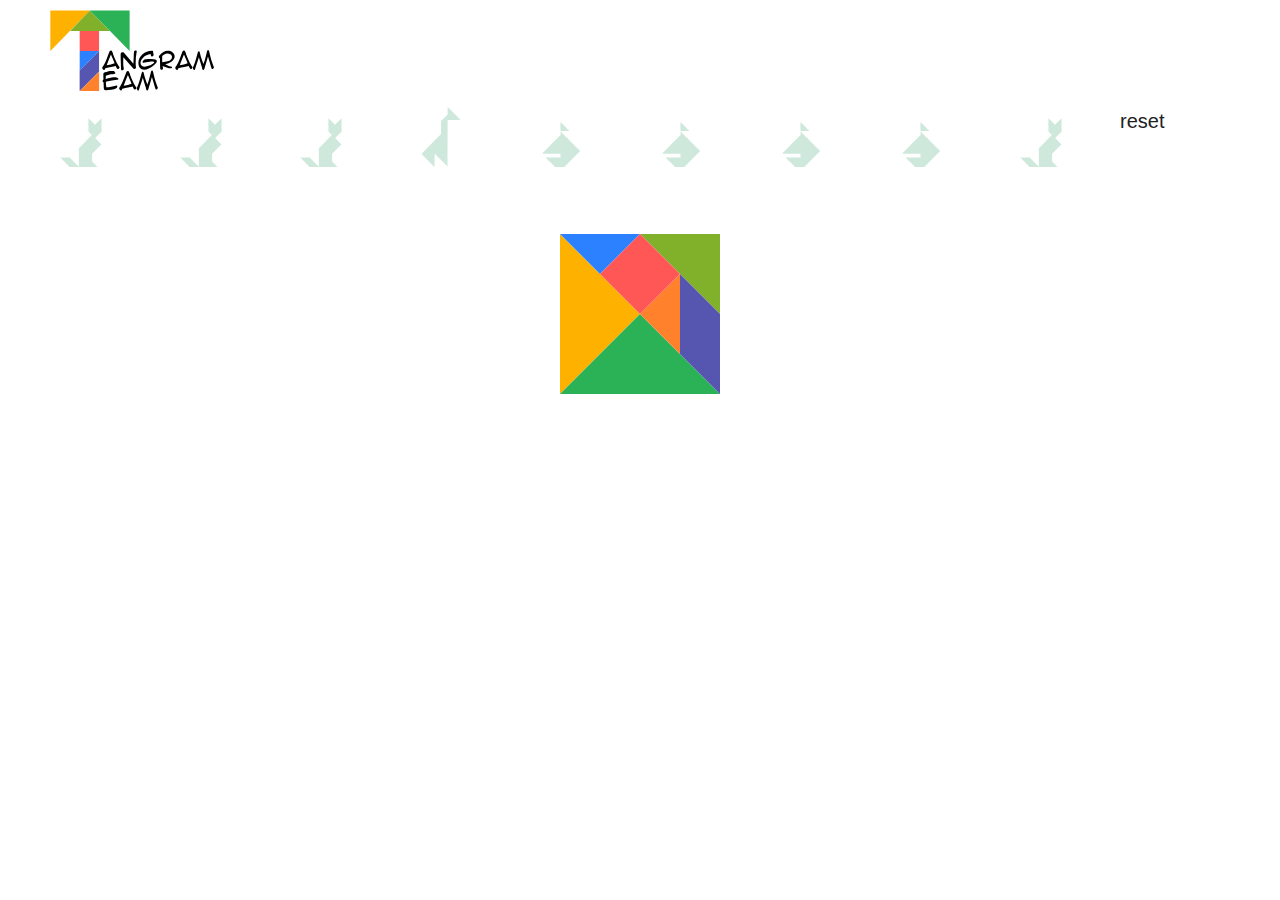
<file: index.html>
<!doctype html>
<html class="no-js" lang="">

<head>
  <meta charset="utf-8">

  <title>Tangram</title>

  <meta name="description" content="">
  <meta name="viewport" content="width=device-width, initial-scale=1">

  <meta property="og:title" content="">
  <meta property="og:type" content="">
  <meta property="og:url" content="">
  <meta property="og:image" content="">

  <link rel="manifest" href="site.webmanifest">
  <link rel="apple-touch-icon" href="icon.png">

  <!-- Favicon -->
  <link rel="icon" type="image/png" sizes="16x16" href="favicon.ico">


  <!-- Stylesheets -->
  <link rel="stylesheet" href="stylesheets/main.css">


  <meta name="theme-color" content="#fafafa">
</head>

<body>


  <header>
    <img class="logo" src="img/tangram-logo.svg" alt="Logo Tangram" /><h1>Tangram Magenta</h1>
    <ul class="models">
      <li><img id="bat" class="silhouette-tangram" src="img/silhouettes/silhouette-tangram-cat.svg" alt="Tangram Chauve-Souris"></li>
      <li><img id="bear" class="silhouette-tangram" src="img/silhouettes/silhouette-tangram-cat.svg" alt="Tangram Ours"></li>
      <li><img id="cat" class="silhouette-tangram" src="img/silhouettes/silhouette-tangram-cat.svg" alt="Tangram Chat" /></li>
      <li><img id="giraffe" class="silhouette-tangram" src="img/silhouettes/silhouette-tangram-giraffe.svg" alt="Tangram Girafe" /></li>
      <li><img id="boat" class="silhouette-tangram" src="img/silhouettes/silhouette-tangram-boat.svg" alt="Tangram Voilier" /></li>
      <li><img id="sea-lion" class="silhouette-tangram" src="img/silhouettes/silhouette-tangram-boat.svg" alt="Tangram Otarie"></li>
      <li><img id="swan" class="silhouette-tangram" src="img/silhouettes/silhouette-tangram-boat.svg" alt="Tangram Cigne"></li>
      <li><img id="fox" class="silhouette-tangram" src="img/silhouettes/silhouette-tangram-boat.svg" alt="Tangram Renard"></li>
      <li><img id="pigeon" class="silhouette-tangram" src="img/silhouettes/silhouette-tangram-cat.svg" alt="Tangram Pigeon"></li>
      <li>reset</li>
    </ul>
  </header>

  <section id="figure" class="container-general">
    <div class="canvas big-triangle-1"></div>
    <div class="canvas big-triangle-2"></div>
    <div class="canvas medium-triangle"></div>
    <div class="canvas small-triangle-1"></div>
    <div class="canvas small-triangle-2"></div>
    <div class="canvas small-square"></div>
    <div class="canvas parallelogram"></div>
  </section>

  <script src="js/vendor/modernizr-3.11.2.min.js"></script>
  <script src="js/plugins.js"></script>
  <script src="js/main.js"></script>

</body>

</html>
</file>
<file: stylesheets/main.css>
/*! normalize.css v8.0.1 | MIT License | github.com/necolas/normalize.css */
/* Document
   ========================================================================== */
/**
 * 1. Correct the line height in all browsers.
 * 2. Prevent adjustments of font size after orientation changes in iOS.
 */
html {
  line-height: 1.15;
  /* 1 */
  -webkit-text-size-adjust: 100%;
  /* 2 */
}

/* Sections
   ========================================================================== */
/**
 * Remove the margin in all browsers.
 */
body {
  margin: 0;
}

/**
 * Render the `main` element consistently in IE.
 */
main {
  display: block;
}

/**
 * Correct the font size and margin on `h1` elements within `section` and
 * `article` contexts in Chrome, Firefox, and Safari.
 */
h1 {
  font-size: 2em;
  margin: 0.67em 0;
}

/* Grouping content
   ========================================================================== */
/**
 * 1. Add the correct box sizing in Firefox.
 * 2. Show the overflow in Edge and IE.
 */
hr {
  box-sizing: content-box;
  /* 1 */
  height: 0;
  /* 1 */
  overflow: visible;
  /* 2 */
}

/**
 * 1. Correct the inheritance and scaling of font size in all browsers.
 * 2. Correct the odd `em` font sizing in all browsers.
 */
pre {
  font-family: monospace, monospace;
  /* 1 */
  font-size: 1em;
  /* 2 */
}

/* Text-level semantics
   ========================================================================== */
/**
 * Remove the gray background on active links in IE 10.
 */
a {
  background-color: transparent;
}

/**
 * 1. Remove the bottom border in Chrome 57-
 * 2. Add the correct text decoration in Chrome, Edge, IE, Opera, and Safari.
 */
abbr[title] {
  border-bottom: none;
  /* 1 */
  text-decoration: underline;
  /* 2 */
  -webkit-text-decoration: underline dotted;
          text-decoration: underline dotted;
  /* 2 */
}

/**
 * Add the correct font weight in Chrome, Edge, and Safari.
 */
b,
strong {
  font-weight: bolder;
}

/**
 * 1. Correct the inheritance and scaling of font size in all browsers.
 * 2. Correct the odd `em` font sizing in all browsers.
 */
code,
kbd,
samp {
  font-family: monospace, monospace;
  /* 1 */
  font-size: 1em;
  /* 2 */
}

/**
 * Add the correct font size in all browsers.
 */
small {
  font-size: 80%;
}

/**
 * Prevent `sub` and `sup` elements from affecting the line height in
 * all browsers.
 */
sub,
sup {
  font-size: 75%;
  line-height: 0;
  position: relative;
  vertical-align: baseline;
}

sub {
  bottom: -0.25em;
}

sup {
  top: -0.5em;
}

/* Embedded content
   ========================================================================== */
/**
 * Remove the border on images inside links in IE 10.
 */
img {
  border-style: none;
}

/* Forms
   ========================================================================== */
/**
 * 1. Change the font styles in all browsers.
 * 2. Remove the margin in Firefox and Safari.
 */
button,
input,
optgroup,
select,
textarea {
  font-family: inherit;
  /* 1 */
  font-size: 100%;
  /* 1 */
  line-height: 1.15;
  /* 1 */
  margin: 0;
  /* 2 */
}

/**
 * Show the overflow in IE.
 * 1. Show the overflow in Edge.
 */
button,
input {
  /* 1 */
  overflow: visible;
}

/**
 * Remove the inheritance of text transform in Edge, Firefox, and IE.
 * 1. Remove the inheritance of text transform in Firefox.
 */
button,
select {
  /* 1 */
  text-transform: none;
}

/**
 * Correct the inability to style clickable types in iOS and Safari.
 */
button,
[type=button],
[type=reset],
[type=submit] {
  -webkit-appearance: button;
}

/**
 * Remove the inner border and padding in Firefox.
 */
button::-moz-focus-inner,
[type=button]::-moz-focus-inner,
[type=reset]::-moz-focus-inner,
[type=submit]::-moz-focus-inner {
  border-style: none;
  padding: 0;
}

/**
 * Restore the focus styles unset by the previous rule.
 */
button:-moz-focusring,
[type=button]:-moz-focusring,
[type=reset]:-moz-focusring,
[type=submit]:-moz-focusring {
  outline: 1px dotted ButtonText;
}

/**
 * Correct the padding in Firefox.
 */
fieldset {
  padding: 0.35em 0.75em 0.625em;
}

/**
 * 1. Correct the text wrapping in Edge and IE.
 * 2. Correct the color inheritance from `fieldset` elements in IE.
 * 3. Remove the padding so developers are not caught out when they zero out
 *    `fieldset` elements in all browsers.
 */
legend {
  box-sizing: border-box;
  /* 1 */
  color: inherit;
  /* 2 */
  display: table;
  /* 1 */
  max-width: 100%;
  /* 1 */
  padding: 0;
  /* 3 */
  white-space: normal;
  /* 1 */
}

/**
 * Add the correct vertical alignment in Chrome, Firefox, and Opera.
 */
progress {
  vertical-align: baseline;
}

/**
 * Remove the default vertical scrollbar in IE 10+.
 */
textarea {
  overflow: auto;
}

/**
 * 1. Add the correct box sizing in IE 10.
 * 2. Remove the padding in IE 10.
 */
[type=checkbox],
[type=radio] {
  box-sizing: border-box;
  /* 1 */
  padding: 0;
  /* 2 */
}

/**
 * Correct the cursor style of increment and decrement buttons in Chrome.
 */
[type=number]::-webkit-inner-spin-button,
[type=number]::-webkit-outer-spin-button {
  height: auto;
}

/**
 * 1. Correct the odd appearance in Chrome and Safari.
 * 2. Correct the outline style in Safari.
 */
[type=search] {
  -webkit-appearance: textfield;
  /* 1 */
  outline-offset: -2px;
  /* 2 */
}

/**
 * Remove the inner padding in Chrome and Safari on macOS.
 */
[type=search]::-webkit-search-decoration {
  -webkit-appearance: none;
}

/**
 * 1. Correct the inability to style clickable types in iOS and Safari.
 * 2. Change font properties to `inherit` in Safari.
 */
::-webkit-file-upload-button {
  -webkit-appearance: button;
  /* 1 */
  font: inherit;
  /* 2 */
}

/* Interactive
   ========================================================================== */
/*
 * Add the correct display in Edge, IE 10+, and Firefox.
 */
details {
  display: block;
}

/*
 * Add the correct display in all browsers.
 */
summary {
  display: list-item;
}

/* Misc
   ========================================================================== */
/**
 * Add the correct display in IE 10+.
 */
template {
  display: none;
}

/**
 * Add the correct display in IE 10.
 */
[hidden] {
  display: none;
}

/**
 * Set up a decent box model on the root element
 */
html {
  box-sizing: border-box;
}

/**
 * Make all elements from the DOM inherit from the parent box-sizing
 * Since `*` has a specificity of 0, it does not override the `html` value
 * making all elements inheriting from the root box-sizing value
 * See: https://css-tricks.com/inheriting-box-sizing-probably-slightly-better-best-practice/
 */
*,
*::before,
*::after {
  box-sizing: inherit;
}

/**
 * Basic styles for links
 */
a {
  color: #e50050;
  text-decoration: none;
}
a:hover, a:active, a:focus {
  color: #222222;
  text-decoration: underline;
}

/**
 * Basic typography style for copy text
 */
body {
  color: #222222;
  font: normal 125%/1.4 "Open Sans", "Helvetica Neue Light", "Helvetica Neue", "Helvetica", "Arial", sans-serif;
}

/**
 * Clear inner floats
 */
.clearfix::after {
  clear: both;
  content: "";
  display: table;
}

/**
 * Main content containers
 * 1. Make the container full-width with a maximum width
 * 2. Center it in the viewport
 * 3. Leave some space on the edges, especially valuable on small screens
 */
.container {
  max-width: 1180px;
  /* 1 */
  margin-left: auto;
  /* 2 */
  margin-right: auto;
  /* 2 */
  padding-left: 20px;
  /* 3 */
  padding-right: 20px;
  /* 3 */
  width: 100%;
  /* 1 */
}

/**
 * Hide text while making it readable for screen readers
 * 1. Needed in WebKit-based browsers because of an implementation bug;
 *    See: https://code.google.com/p/chromium/issues/detail?id=457146
 */
.hide-text {
  overflow: hidden;
  padding: 0;
  /* 1 */
  text-indent: 101%;
  white-space: nowrap;
}

/**
 * Hide element while making it readable for screen readers
 * Shamelessly borrowed from HTML5Boilerplate:
 * https://github.com/h5bp/html5-boilerplate/blob/master/src/css/main.css#L119-L133
 */
.visually-hidden {
  border: 0;
  clip: rect(0 0 0 0);
  height: 1px;
  margin: -1px;
  overflow: hidden;
  padding: 0;
  position: absolute;
  width: 1px;
}

/* ============================================================================
   Header
     ============================================================================ */
header {
  max-width: 1200px;
  margin: 0 auto;
  text-align: center;
}
@media screen and (min-width: 500px) {
  header {
    text-align: left;
  }
}
header .logo {
  height: 100px;
  padding: 5px;
}
@media screen and (min-width: 500px) and (max-width: 1023px) {
  header .logo {
    height: 70px;
  }
}
header .logo:hover {
  cursor: pointer;
}
header .silhouette-tangram {
  height: 60px;
  margin: 20px;
}
@media screen and (min-width: 800px) and (max-width: 1023px) {
  header .silhouette-tangram {
    height: 40px;
  }
}
@media screen and (min-width: 500px) and (max-width: 799px) {
  header .silhouette-tangram {
    height: 30px;
  }
}
@media screen and (min-width: 500px) {
  header .silhouette-tangram {
    margin: 0px 20px;
  }
}
header .models {
  padding-left: 0px;
  display: block;
  text-align: center;
  position: fixed;
  width: 100%;
  bottom: 0;
  margin: 0px;
}
header .models li {
  display: inline-block;
  width: 30%;
  z-index: 1;
}
@media screen and (min-width: 500px) {
  header .models {
    display: flex;
    text-align: left;
    width: auto;
    position: initial;
  }
  header .models li {
    cursor: pointer;
    width: 100%;
  }
}

h1 {
  display: none;
}

/* ============================================================================
   Footer
    ============================================================================ */
/* ============================================================================
    Grid
    ============================================================================ */
/* ============================================================================
  Navbar
   ============================================================================ */
.container-general {
  position: relative;
  margin-inline: auto;
  width: 60%;
  aspect-ratio: 1;
  display: flex;
  justify-content: center;
  padding-top: 100px;
}
@media screen and (min-width: 500px) {
  .container-general {
    width: 35%;
    padding-top: 20px;
  }
}
@media screen and (min-width: 1024px) {
  .container-general {
    width: 50%;
    padding-top: 60px;
  }
}

.canvas {
  width: 25%;
  height: 25%;
  position: absolute;
  transition-duration: 500ms;
  transition-property: transform;
}

.big-triangle-1 {
  -webkit-clip-path: polygon(50% 50%, 0% 0%, 0px 100%);
          clip-path: polygon(50% 50%, 0% 0%, 0px 100%);
  background-color: #ffb100;
}

.big-triangle-2 {
  -webkit-clip-path: polygon(50% 50%, 0px 100%, 100% 100%);
          clip-path: polygon(50% 50%, 0px 100%, 100% 100%);
  background-color: #2bb156;
}

.medium-triangle {
  -webkit-clip-path: polygon(100% 50%, 100% 0%, 50% 0%);
          clip-path: polygon(100% 50%, 100% 0%, 50% 0%);
  background-color: #81b12b;
}

.small-triangle-1 {
  -webkit-clip-path: polygon(50% 0%, 25% 25%, 0px 0%);
          clip-path: polygon(50% 0%, 25% 25%, 0px 0%);
  background-color: #2b81ff;
}

.small-triangle-2 {
  -webkit-clip-path: polygon(75% 75%, 75% 25%, 50% 50%);
          clip-path: polygon(75% 75%, 75% 25%, 50% 50%);
  background-color: #ff812b;
}

.small-square {
  -webkit-clip-path: polygon(75% 25%, 50% 0%, 25% 25%, 50% 50%);
          clip-path: polygon(75% 25%, 50% 0%, 25% 25%, 50% 50%);
  background-color: #ff5656;
}

.parallelogram {
  -webkit-clip-path: polygon(75% 75%, 75% 25%, 100% 50%, 100% 100%);
          clip-path: polygon(75% 75%, 75% 25%, 100% 50%, 100% 100%);
  background-color: #5656b1;
}

.bat .big-triangle-1 {
  transform: rotate(-65deg) translate(-45%, 64%);
}
.bat .big-triangle-2 {
  transform: rotate(25deg) translate(-35%, 45%);
}
.bat .small-square {
  transform: rotate(25deg) translate(15%, 95%);
}
.bat .small-triangle-1 {
  transform: rotate(-65deg) translate(-20%, 40%);
}
.bat .small-triangle-2 {
  transform: rotate(25deg) translate(15%, 45%);
}
.bat .medium-triangle {
  transform: rotate(-200deg) translate(15%, -69%);
}
.bat .parallelogram {
  transform: rotate(-20deg) translate(-115%, 69%);
}

.sea-lion .big-triangle-1 {
  transform-origin: 25% 50%;
  transform: rotate(156deg) translate(30%, -30%);
}
.sea-lion .big-triangle-2 {
  transform-origin: 50% 75%;
  transform: rotate(-159deg) translate(-21%, -21%);
}
.sea-lion .small-square {
  transform-origin: 50% 55%;
  transform: rotate(-23.8deg) translate(-51%, -4%);
}
.sea-lion .small-triangle-1 {
  transform-origin: 25% 12.5%;
  transform: rotate(-114deg) translate(-39.5%, -57.5%);
}
.sea-lion .small-triangle-2 {
  transform-origin: 67.5% 50%;
  transform: rotate(-114.2deg) translate(-45.5%, 26.4%);
}
.sea-lion .medium-triangle {
  transform-origin: 75% 12.5%;
  transform: rotate(-24.6deg) translate(-90.5%, -42.8%);
}
.sea-lion .parallelogram {
  transform-origin: 87.5% 62.5%;
  transform: rotate(-24deg) rotateY(180deg) translate(119.2%, -19%);
}

.bear .big-triangle-1 {
  transform: translate(85%, 5%);
}
.bear .big-triangle-2 {
  transform: rotate(45deg) translate(-7%, -56.5%);
}
.bear .small-square {
  transform: rotate(45deg) translate(-56.5%, 43%);
}
.bear .small-triangle-1 {
  transform: rotate(-45deg) translate(22%, 113.5%);
}
.bear .small-triangle-2 {
  transform: rotate(-135deg) translate(56.4%, -42.7%);
}
.bear .medium-triangle {
  transform: rotate(180deg) translate(-14.5%, 45%);
}
.bear .parallelogram {
  transform: rotateY(180deg) rotate(-45deg) translate(-28%, 28.5%);
}

/* Transform in cat */
.cat .big-triangle-1 {
  transform: translate(-45.8%, 63.6%) rotate(180deg);
}
.cat .big-triangle-2 {
  transform: translate(-45.8%, 134%) rotate(225deg);
}
.cat .medium-triangle {
  transform: translate(-31.2%, 49.1%) rotate(45deg);
}
.cat .small-triangle-1 {
  transform: translate(40.3%, -49.9%) rotate(-90deg);
}
.cat .small-triangle-2 {
  transform: translate(15%, -24.9%);
}
.cat .small-square {
  transform: translate(15.1%, 25%);
}
.cat .parallelogram {
  transform: translate(-116.1%, 134%) rotate(-45deg);
}

/* Transform in giraffe */
.giraffe .big-triangle-1 {
  transform: translate(0.5%, 108%) rotate(180deg);
}
.giraffe .big-triangle-2 {
  transform: translate(-48.9%, 109%) rotate(-90deg);
}
.giraffe .medium-triangle {
  transform: translate(100%, -69%) rotate(-180deg);
}
.giraffe .small-triangle-1 {
  transform: translate(0.5%, 10%) rotate(90deg);
}
.giraffe .small-triangle-2 {
  transform: translate(25.5%, 84%) rotate(180deg);
}
.giraffe .small-square {
  transform: translate(25.2%, 83.7%);
}
.giraffe .parallelogram {
  transform: translate(0.3%, 9.4%);
}

/* Transform in boat */
.boat .big-triangle-1 {
  transform: translate(64.9%, 10%);
}
.boat .big-triangle-2 {
  transform: translate(15%, 45%) rotate(-225deg);
}
.boat .medium-triangle {
  transform: translate(29.7%, 24.6%) rotate(135deg);
}
.boat .small-triangle-1 {
  transform: translate(15%, 10%) rotate(180deg);
}
.boat .small-triangle-2 {
  transform: translate(15%, -40%) rotate(-45deg);
}
.boat .small-square {
  transform: translate(64.9%, 60%);
}
.boat .parallelogram {
  transform: translate(29.9%, 59.9%) rotate(135deg);
}

.swan {
  /* jaune or */
  /* vert emeraude */
  /* vert moyen */
  /* bleu */
  /* orange */
  /* rose */
  /* bleu roi */
}
.swan .big-triangle-1 {
  transform: translate(120%, 190%) rotate(135deg);
}
.swan .big-triangle-2 {
  transform: translate(170%, 170%) rotate(180deg);
}
.swan .medium-triangle {
  transform: translate(155.5%, 155%) rotate(225deg);
}
.swan .small-triangle-1 {
  transform: translate(146%, 65%) rotate(315deg);
}
.swan .small-triangle-2 {
  transform: translate(110%, 130%) rotate(180deg);
}
.swan .small-square {
  transform: translate(110%, 130%) rotate(0deg);
}
.swan .parallelogram {
  transform: translate(85%, 55%) rotate(0deg);
}

.pigeon .big-triangle-1 {
  transform: rotate(45deg) translate(29.4%, 74.6%);
}
.pigeon .big-triangle-2 {
  transform: rotate(-45deg) translate(-25%, -20%);
}
.pigeon .small-square {
  transform: translate(-22.4%, -7.1%);
}
.pigeon .small-triangle-1 {
  transform: rotate(135deg) translate(10.5%, 106%);
}
.pigeon .small-triangle-2 {
  transform: rotate(-45deg) translate(-100%, 54.5%);
}
.pigeon .medium-triangle {
  transform: rotate(-45deg) translate(-25.5%, 29.5%);
}
.pigeon .parallelogram {
  transform: rotateX(180deg) rotate(-45deg) translate(-46%, -150%);
}

.fox {
  /* jaune or */
  /* vert emeraude */
  /* vert moyen */
  /* bleu */
  /* orange */
  /* rose */
  /* bleu roi */
}
.fox .big-triangle-1 {
  transform: translate(-108.5%, 17.5%) rotate(210deg);
}
.fox .big-triangle-2 {
  transform: translate(20%, 35%) rotate(75deg);
}
.fox .medium-triangle {
  transform: translate(2.5%, 25%) rotate(210deg);
}
.fox .small-triangle-1 {
  transform: translate(5%, 24.5%) rotate(75deg);
}
.fox .small-triangle-2 {
  transform: translate(22%, -5%) rotate(165deg);
}
.fox .small-square {
  transform: translate(5%, 25%) rotate(75deg);
}
.fox .parallelogram {
  transform: translate(-170%, -5%) rotate(-20deg);
}

/* ============================================================================
   Buttons
    ============================================================================ */
/* ============================================================================
   Carousel 
    ============================================================================ *//*# sourceMappingURL=main.css.map */
</file>
